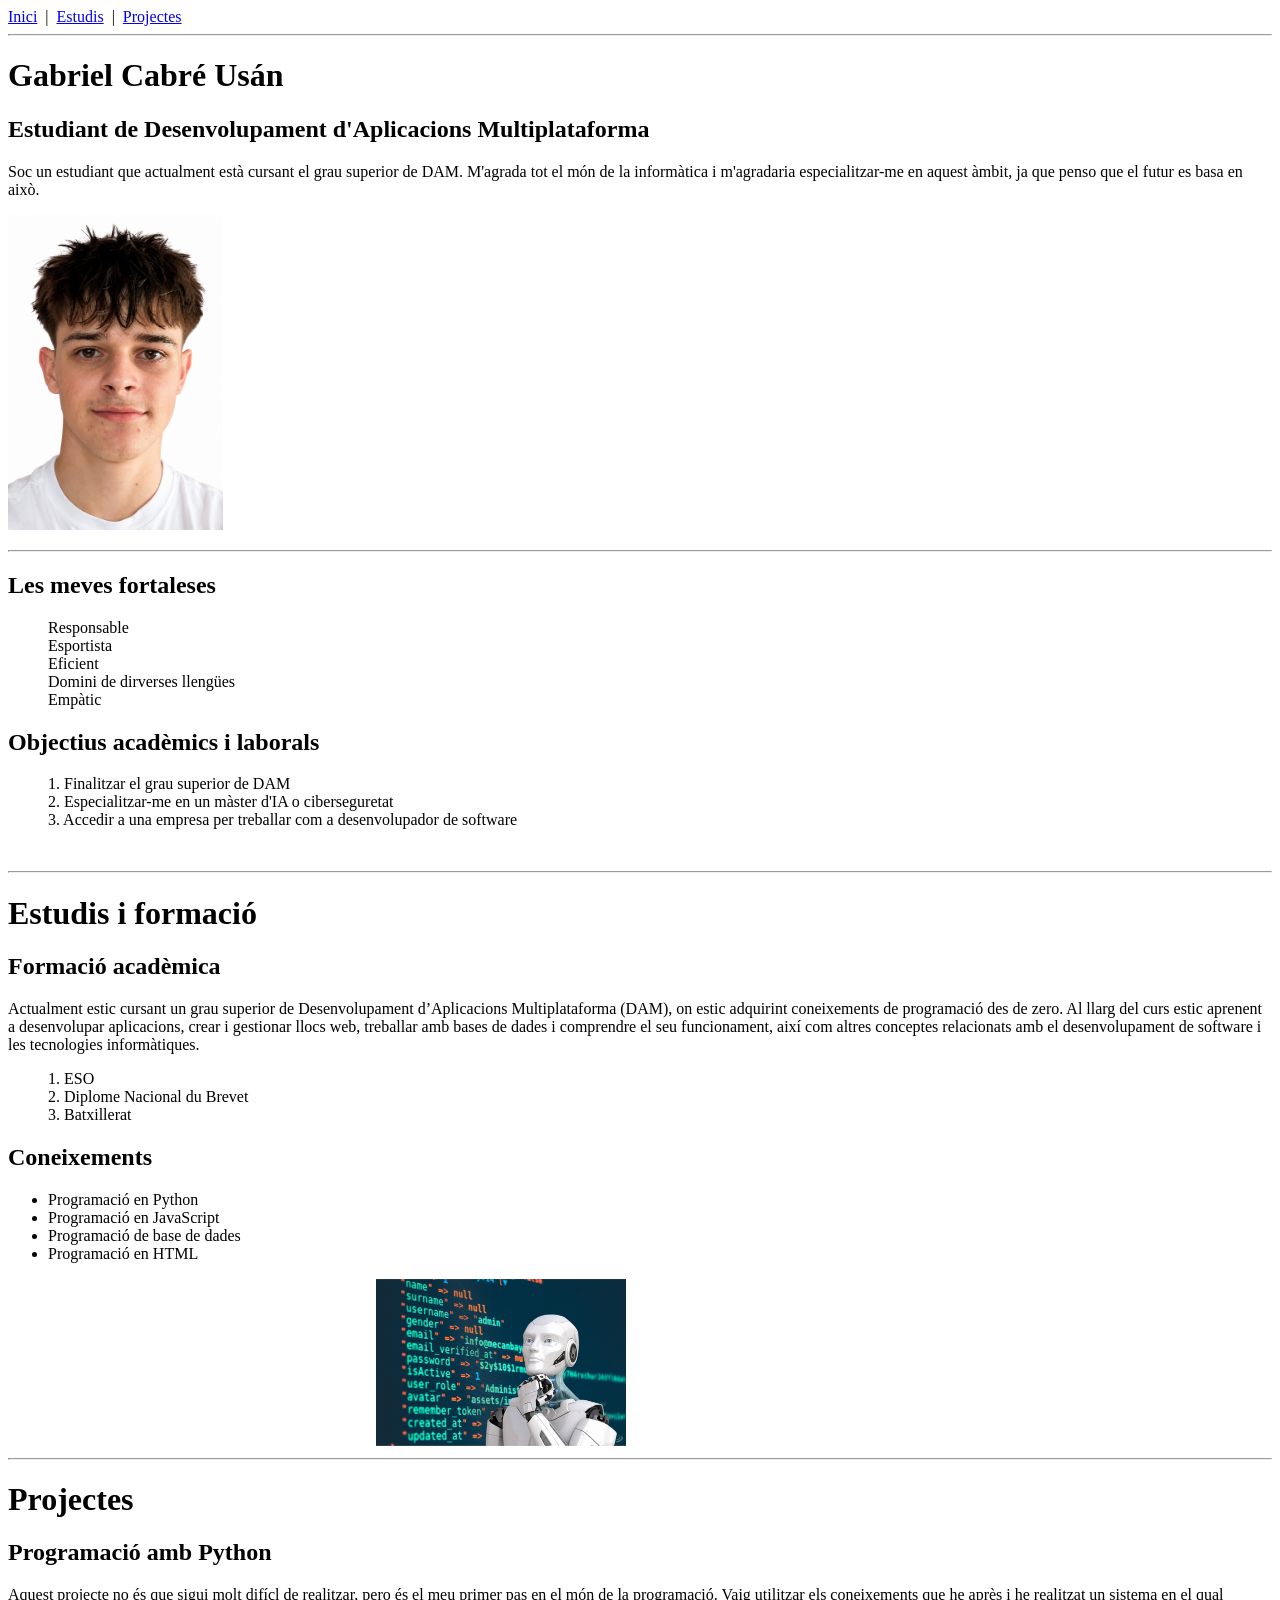
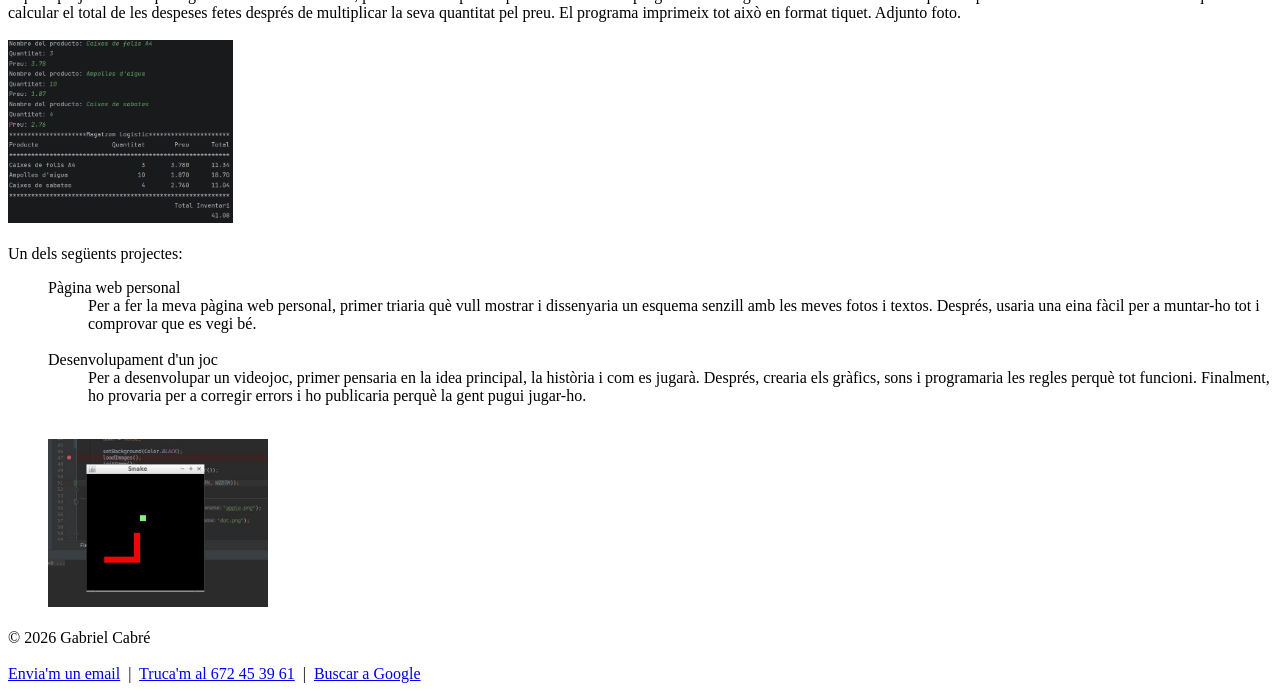
<file: index.html>
<!DOCTYPE html>
<html xmlns="http://www.w3.org/1999/xhtml">
  <head>
       <meta charset="UTF-8">
       <title>Principal</title>   
  </head>
       
  <nav>
          <a href="index.html">Inici</a>
          &nbsp;|&nbsp;
          <a href="estudis.html">Estudis</a>
          &nbsp;|&nbsp;
          <a href="projecte.html">Projectes</a>

  </nav>
         <hr>
  <body>
       <h1> Gabriel Cabré Usán</h1>
       <h2> Estudiant de Desenvolupament d'Aplicacions Multiplataforma</h2>
        <p>Soc un estudiant que actualment està cursant el grau superior de DAM. M'agrada tot el món de la informàtica i m'agradaria especialitzar-me en aquest àmbit, ja que penso que el futur es basa en això.</p>
        <img src="imagenes/B9001036-F930-47C5-9006-38B8786FAD8D.png" width="215">
        <p> 
        <hr> 
        <h2>Les meves fortaleses</h2> 
          <ul>
                    Responsable<br>
                Esportista
               <br> Eficient
               <br> Domini de dirverses llengües
               <br> Empàtic
          </ul>
        <h2>Objectius acadèmics i laborals</h2>  
          <ol>
               1. Finalitzar el grau superior de DAM
              <br> 2. Especialitzar-me en un màster d'IA o ciberseguretat
              <br> 3. Accedir a una empresa per treballar&nbsp;com a desenvolupador de software
          </ol>
          <br>   
          <hr>   
          
          <h1>Estudis i formació</h1>
          <h2>Formació acadèmica</h2>
          <p>Actualment estic cursant un grau superior de Desenvolupament d’Aplicacions Multiplataforma (DAM), on estic adquirint coneixements de programació des de zero. Al llarg del curs estic aprenent a desenvolupar aplicacions, crear i gestionar llocs web, treballar amb bases de dades i comprendre el seu funcionament, així com altres conceptes relacionats amb el desenvolupament de software i les tecnologies informàtiques.<br>
          <ol>
               1. ESO <br>
               2. Diplome Nacional du Brevet <br>
               3. Batxillerat
          </ol>
          
          <h2>Coneixements</h2>
          <ul>
               <li> Programació en Python<br>
               <li> Programació en JavaScript<br>
               <li> Programació de base de dades<br>
               <li> Programació en HTML
          </ul>
          &nbsp; &nbsp; &nbsp; &nbsp; &nbsp; &nbsp; &nbsp; &nbsp; &nbsp; &nbsp; &nbsp; &nbsp; &nbsp; &nbsp; &nbsp; &nbsp; &nbsp; &nbsp; &nbsp; &nbsp; &nbsp; &nbsp; &nbsp; &nbsp; &nbsp; &nbsp; &nbsp; &nbsp; &nbsp; &nbsp; &nbsp; &nbsp; &nbsp; &nbsp; &nbsp; &nbsp; &nbsp; &nbsp; &nbsp; &nbsp; &nbsp; &nbsp; &nbsp; &nbsp; &nbsp; &nbsp;  <img src="imagenes/500_333.jpeg" width="250">
    
         <br>
         <hr>
       <h1>Projectes</h1>
       <h2>Programació amb Python</h2>
       <p>Aquest projecte no és que sigui molt difícl de realitzar, pero és el meu primer pas en el món de la programació. Vaig utilitzar els coneixements que he après i he realitzat un sistema en el qual calcular el total de les despeses fetes després de multiplicar la seva quantitat pel preu. El programa imprimeix tot això en format tiquet.  Adjunto foto. <br><br> <img src="imagenes/Captura de pantalla 2026-09-24 190303.png" width="225"> <br><br>Un dels següents projectes:  </p>
       <ul>
          Pàgina web personal<br>
          <ol>Per a fer la meva pàgina web personal, primer triaria què vull mostrar i dissenyaria un esquema senzill amb les meves fotos i textos. Després, usaria una eina fàcil per a muntar-ho tot i comprovar que es vegi bé.<br> <br> </ol>
          Desenvolupament d'un joc<br>
          <ol>Per a desenvolupar un videojoc, primer pensaria en la idea principal, la història i com es jugarà. Després, crearia els gràfics, sons i programaria les regles perquè tot funcioni. Finalment, ho provaria per a corregir errors i ho publicaria perquè la gent pugui jugar-ho.<br> <br></ol>
           
     </ul>

     &nbsp; &nbsp; &nbsp;&nbsp; &nbsp;&nbsp; <img src="imagenes/images.jpg" width="220"><br><br>

     <footer>
            © 2026 Gabriel Cabré
            <br/><br/>
            <a href="mailto:gcabre@iesesteveterradas">Envia'm un email</a>
            &nbsp;|&nbsp;
            <a href="tel:+34672453961">Truca'm al 672 45 39 61</a>
            &nbsp;|&nbsp;
            <a href="https://www.google.com" target="_blank">Buscar a Google</a>
     </footer>
     </body>
</file>
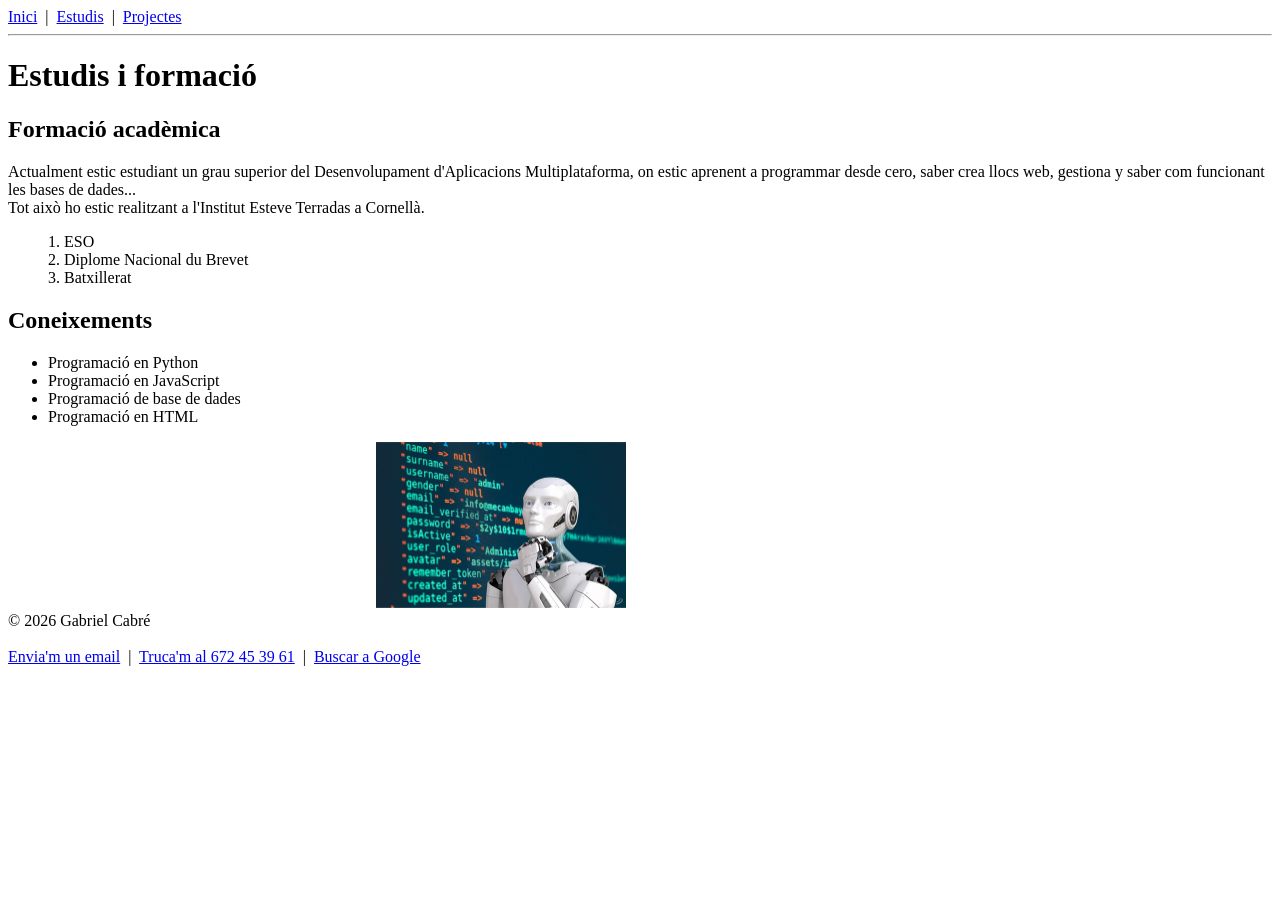
<file: estudis.html>
<!DOCTYPE html>
<html xmlns="http://www.w3.org/1999/xhtml">
    
 <nav>
            <a href="index.html">Inici</a>
              &nbsp;|&nbsp;
            <a href="estudis.html">Estudis</a>  
              &nbsp;|&nbsp;
            <a href="projecte.html">Projectes</a>               
 </nav>      
         <hr>

    <head>
        <h1>Estudis i formació</h1>
          <h2>Formació acadèmica</h2>
    </head>
    <body>
        
          <p>Actualment estic estudiant un grau superior del Desenvolupament d'Aplicacions Multiplataforma, on estic aprenent a programmar desde cero, saber crea llocs web, gestiona y saber com funcionant les bases de dades...<br>
          Tot això ho estic realitzant a l'Institut Esteve Terradas a Cornellà. </p>
          <ol>
               1. ESO <br>
               2. Diplome Nacional du Brevet <br>
               3. Batxillerat
          </ol>
          
          <h2>Coneixements</h2>
          <ul>
               <li> Programació en Python<br>
               <li> Programació en JavaScript<br>
               <li> Programació de base de dades<br>
               <li> Programació en HTML
          </ul>
          &nbsp; &nbsp; &nbsp; &nbsp; &nbsp; &nbsp; &nbsp; &nbsp; &nbsp; &nbsp; &nbsp; &nbsp; &nbsp; &nbsp; &nbsp; &nbsp; &nbsp; &nbsp; &nbsp; &nbsp; &nbsp; &nbsp; &nbsp; &nbsp; &nbsp; &nbsp; &nbsp; &nbsp; &nbsp; &nbsp; &nbsp; &nbsp; &nbsp; &nbsp; &nbsp; &nbsp; &nbsp; &nbsp; &nbsp; &nbsp; &nbsp; &nbsp; &nbsp; &nbsp; &nbsp; &nbsp;  <img src="imagenes/500_333.jpeg" width="250">
    <footer>
            © 2026 Gabriel Cabré
            <br/><br/>
            <a href="mailto:gcabre@iesesteveterradas">Envia'm un email</a>
            &nbsp;|&nbsp;
            <a href="tel:+34672453961">Truca'm al 672 45 39 61</a>
            &nbsp;|&nbsp;
            <a href="https://www.google.com" target="_blank">Buscar a Google</a>
    </footer>
</file>
